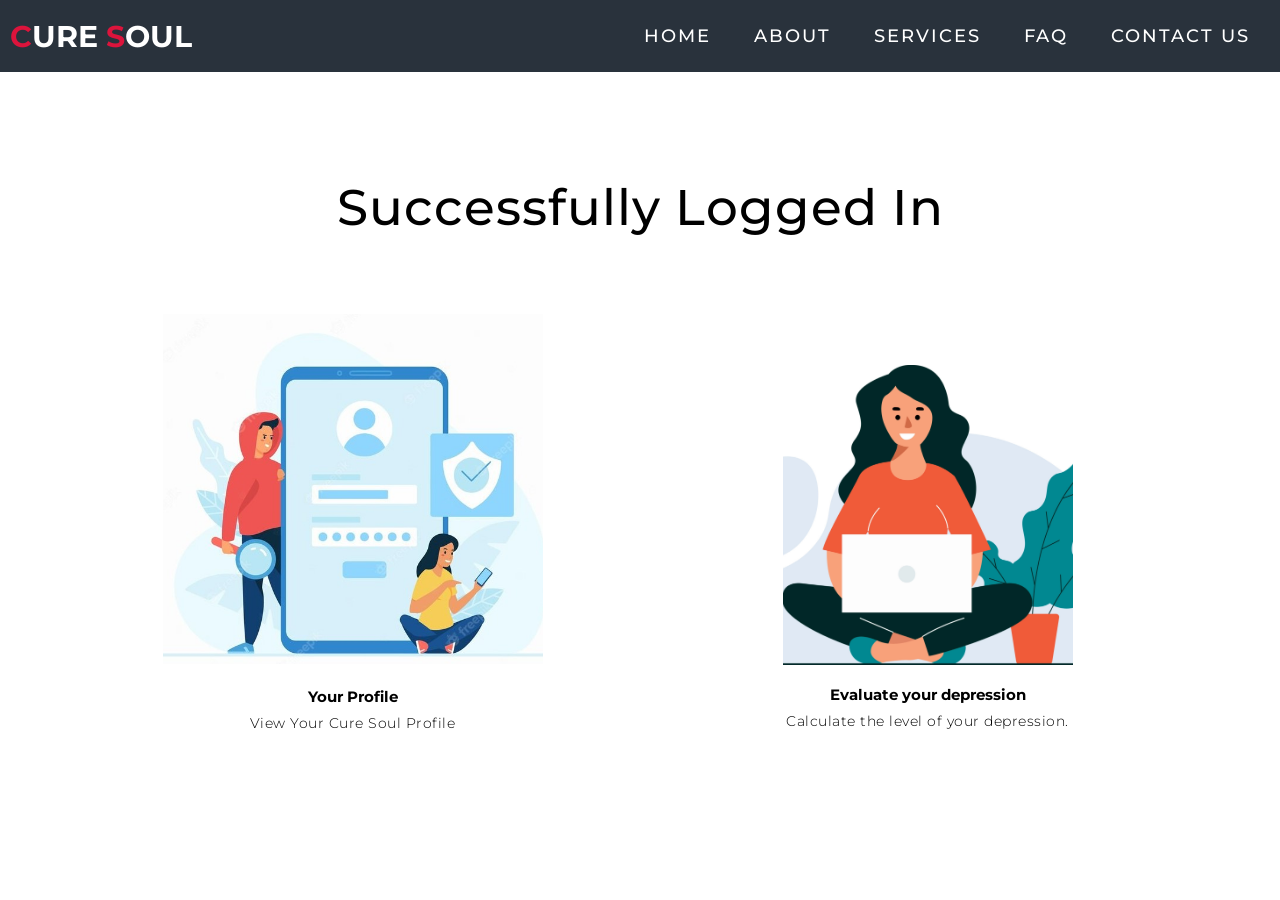
<file: options.html>
<!DOCTYPE html>
<html lang="en">
<head>
    <meta charset="UTF-8">
    <meta http-equiv="X-UA-Compatible" content="IE=edge">
    <meta name="viewport" content="width=device-width, initial-scale=1.0">
    <link rel="stylesheet" href="options.css">
    <title>CureSoul | Constant Support</title>
</head>
<body>
    <!-- Header -->
    <section id="header">
        <div class="header container">
        <div class="nav-bar">
            <div class="brand">
            <a href="index.html">
                <h1><span>C</span>ure <span>S</span>oul</h1>
            </a>
            </div>
            <div class="nav-list">
            <div class="hamburger">
                <div class="bar"></div>
            </div>
            <ul>
                <li><a href="index.html" data-after="Home">Home</a></li>
                <li><a href="index.html#aboutsec" data-after="About">About</a></li>
                <li><a href="index.html#services" data-after="Service">Services</a></li>
                <li><a href="index.html#faqs" data-after="FAQ">FAQ</a></li>
                <li><a href="index.html#contact" data-after="Contact">Contact Us</a></li>
            </ul>
            </div>
        </div>
        </div>
    </section>
    <!-- End Header -->

    <!-- Services Section -->
    <section id="services">
        <div class="services container">
          <div class="service-top">
            <p>
                <br>
                <h1 class="section-title">Successfully Logged In</h1>
               <br>
          </p>
          </div>
          <div class="service-bottom">
            <div class="service-item">
              <div class="icon1"><a href="userprofiledemo.html"><img src="images\img-10.jpg "/></a> </div>
              <div>
                <h1>Your Profile</h1>
                <p>View Your Cure Soul Profile</p>
              </div>
              
            </div>
            <div class="service-item">
              <div class="icon2" >
                <a href="display.php"><img src="images\img-7.png "/></a> 
              </div>
              <div > 
              <div> 
                <h1 >Evaluate your depression</h1>
                <p>Calculate the level of your depression.</p>
              </div>
              
            </div>
            
          </div>
        </div>
      </section>
     
      <!-- End Services Section -->
      
</body>
</html>
</file>
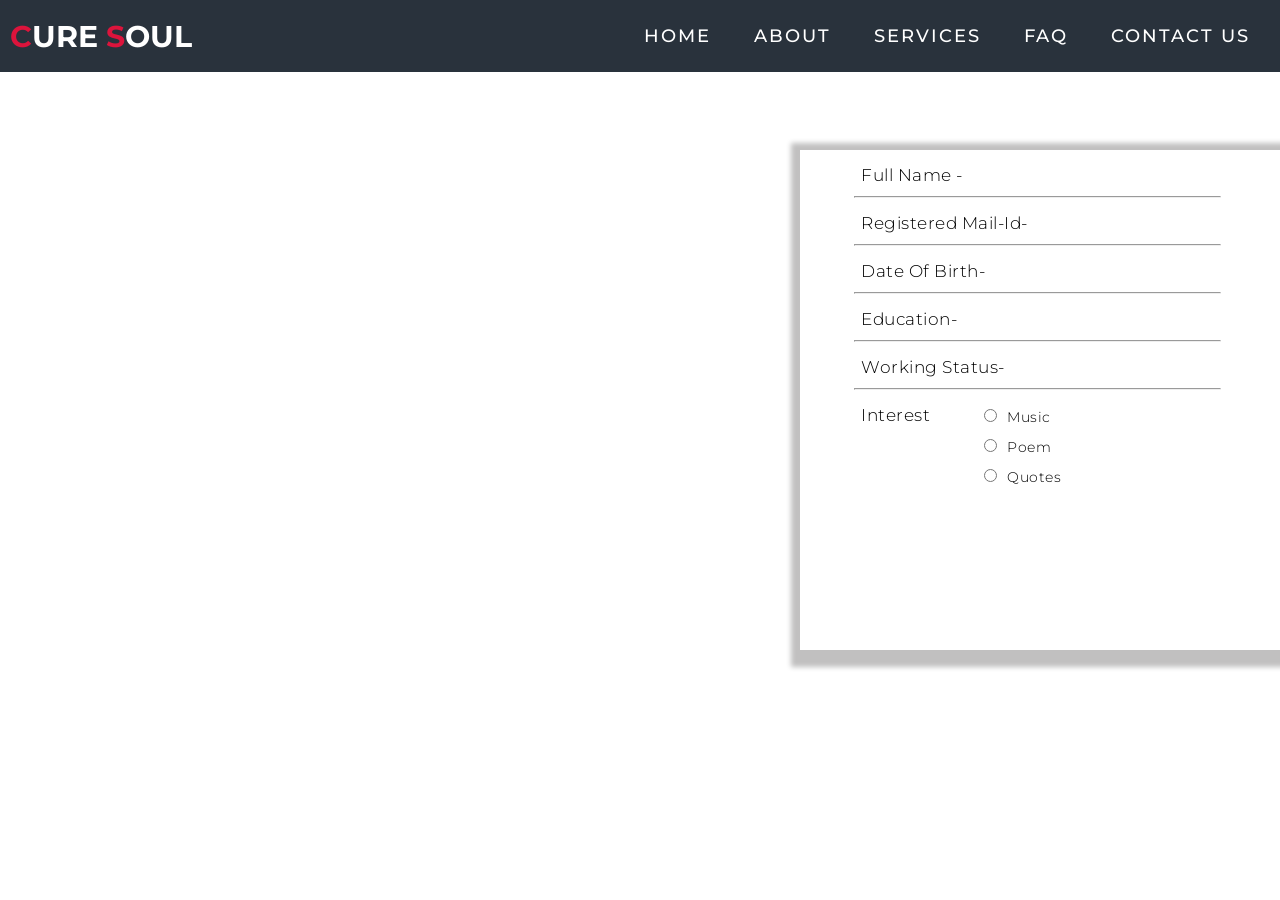
<file: userprofile.html>
<!DOCTYPE html>
<html lang="en">

<head>
    <meta charset="UTF-8">
    <meta http-equiv="X-UA-Compatible" content="IE=edge">
    <meta name="viewport" content="width=device-width, initial-scale=1.0">
    <title>CureSoul | Constant Support</title>
    <link rel="stylesheet" href="../options.css">
    <link rel="stylesheet" href="userprofile.css">
</head>

<body>
    <!-- Header -->
    <section id="header">
        <div class="header container">
            <div class="nav-bar">
                <div class="brand">
                    <a href="../index.html">
                        <h1><span>C</span>ure <span>S</span>oul</h1>
                    </a>
                </div>
                <div class="nav-list">
                    <div class="hamburger">
                        <div class="bar"></div>
                    </div>
                    <ul>
                        <li><a href="../index.html" data-after="Home">Home</a></li>
                        <li><a href="../index.html#aboutsec" data-after="About">About</a></li>
                        <li><a href="../index.html#services" data-after="Service">Services</a></li>
                        <li><a href="../index.html#faqs" data-after="FAQ">FAQ</a></li>
                        <li><a href="../index.html#contact" data-after="Contact">Contact Us</a></li>
                    </ul>
                </div>
            </div>
        </div>
    </section>
    <!-- End Header -->

    <!-- Content box -->
    <div class="data">
        <div class="form">
            <form action="#">
                <div class="row">
                    <div class="col-1">
                        <p class="heading">Full Name -</p>
                    </div>
                    <div class="col-2">
                        <input type="text" name="name" value="">
                    </div>
                </div>
                <hr>
                <div class="row">
                    <div class="col-1">
                        <p class="heading">Registered Mail-Id-</p>
                    </div>
                    <div class="col-2">
                        <input type="email" name="email" value="">
                    </div>
                </div>
                <hr>
                <div class="row">
                    <div class="col-1">
                        <p class="heading">Date Of Birth-</p>
                    </div>
                    <div class="col-2">
                        <input type="text" name="dob" value="">
                    </div>
                </div>
                <hr>
                <div class="row">
                    <div class="col-1">
                        <p class="heading">Education-</p>
                    </div>
                    <div class="col-2">
                        <input type="text" name="edu" value="">
                    </div>
                </div>
                <hr>
                <div class="row">
                    <div class="col-1">
                        <p class="heading">Working Status-</p>
                    </div>
                    <div class="col-2">
                        <input type="text" name="stat" value="">
                    </div>
                </div>
                <hr>
                <div class="row">
                    <div class="col-1">
                        <p class="heading">Interest</p>
                    </div>
                    <div class="col">
        
                        <p><input for="Music" type="radio" value="m" name="interest">Music</p>
                        
                        <p><input for="Quotes" type="radio" value="q" name="interest">Poem</p>
                        
                        <p><input for="Poems" type="radio" value="p" name="interest">Quotes</p>
                      
        
                    </div>
                </div>
            </form>
        </div>
    </div>
</body>
</html>
</file>
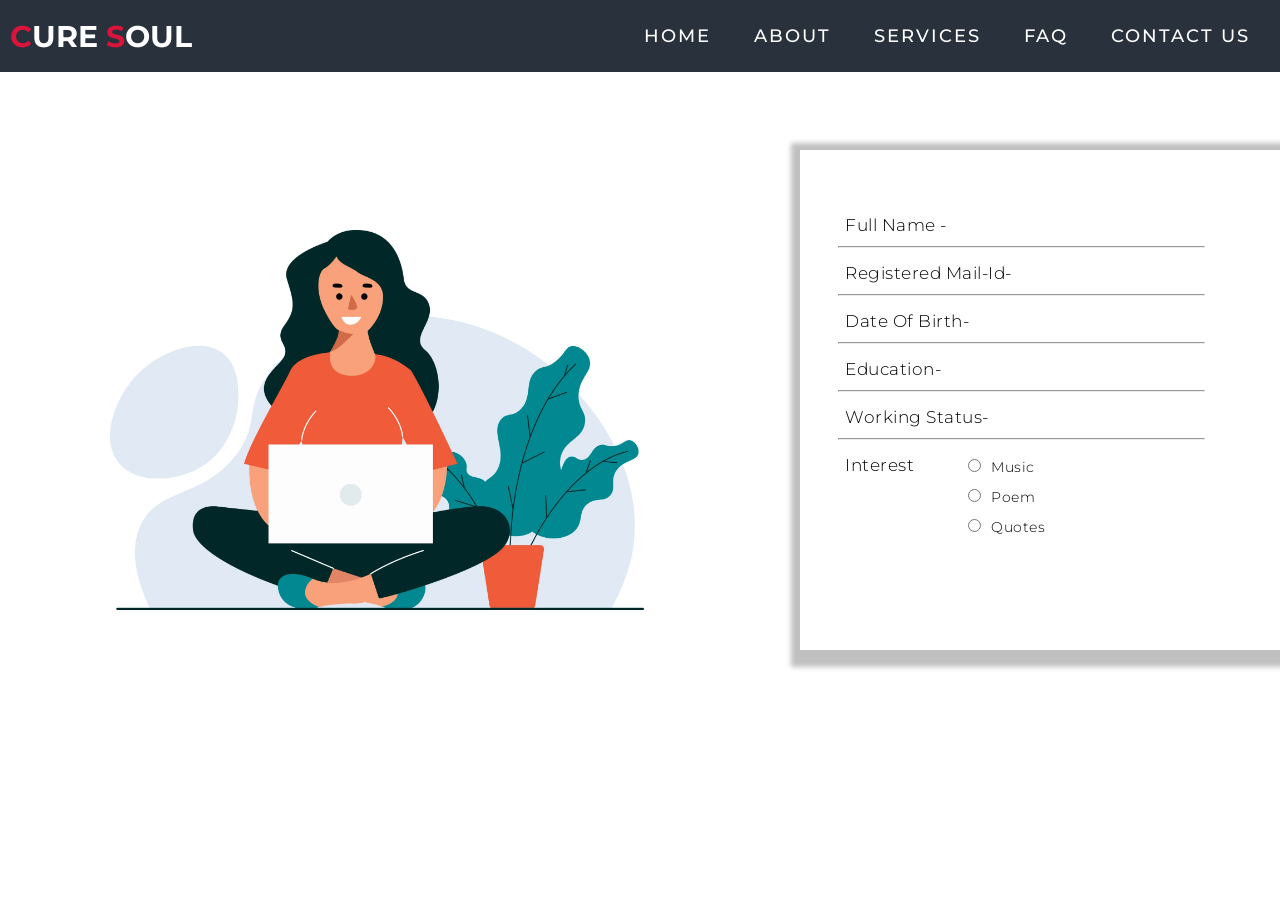
<file: userprofiledemo.html>
<!DOCTYPE html>
<html lang="en">

<head>
    <meta charset="UTF-8">
    <meta http-equiv="X-UA-Compatible" content="IE=edge">
    <meta name="viewport" content="width=device-width, initial-scale=1.0">
    <title>CureSoul | Constant Support</title>
    <link rel="stylesheet" href="options.css">
    <link rel="stylesheet" href="userprofile.css">
</head>

<body>
    <!-- Header -->
    <section id="header">
        <div class="header container">
            <div class="nav-bar">
                <div class="brand">
                    <a href="../index.html">
                        <h1><span>C</span>ure <span>S</span>oul</h1>
                    </a>
                </div>
                <div class="nav-list">
                    <div class="hamburger">
                        <div class="bar"></div>
                    </div>
                    <ul>
                        <li><a href="../index.html" data-after="Home">Home</a></li>
                        <li><a href="../index.html#aboutsec" data-after="About">About</a></li>
                        <li><a href="../index.html#services" data-after="Service">Services</a></li>
                        <li><a href="../index.html#faqs" data-after="FAQ">FAQ</a></li>
                        <li><a href="../index.html#contact" data-after="Contact">Contact Us</a></li>
                    </ul>
                </div>
            </div>
        </div>
    </section>
    <!-- End Header -->

    <!-- Content box -->
    <div class="main-box">
        <div class="image">
                <img src="img-7.png" alt="" width="40%">
        </div>

   
    <div class="data">
        <div class="form">
            <form action="#">
                <div class="row">
                    <div class="col-1">
                        <p class="heading">Full Name -</p>
                    </div>
                    <div class="col-2">
                        <input type="text" name="name" value="">
                    </div>
                </div>
                <hr>
                <div class="row">
                    <div class="col-1">
                        <p class="heading">Registered Mail-Id-</p>
                    </div>
                    <div class="col-2">
                        <input type="email" name="email" value="">
                    </div>
                </div>
                <hr>
                <div class="row">
                    <div class="col-1">
                        <p class="heading">Date Of Birth-</p>
                    </div>
                    <div class="col-2">
                        <input type="text" name="dob" value="">
                    </div>
                </div>
                <hr>
                <div class="row">
                    <div class="col-1">
                        <p class="heading">Education-</p>
                    </div>
                    <div class="col-2">
                        <input type="text" name="edu" value="">
                    </div>
                </div>
                <hr>
                <div class="row">
                    <div class="col-1">
                        <p class="heading">Working Status-</p>
                    </div>
                    <div class="col-2">
                        <input type="text" name="stat" value="">
                    </div>
                </div>
                <hr>
                <div class="row">
                    <div class="col-1">
                        <p class="heading">Interest</p>
                    </div>
                    <div class="col">
        
                        <p><input for="Music" type="radio" value="m" name="interest">Music</p>
                        
                        <p><input for="Quotes" type="radio" value="q" name="interest">Poem</p>
                        
                        <p><input for="Poems" type="radio" value="p" name="interest">Quotes</p>
                      
        
                    </div>
                </div>
            </form>
        </div>
    </div>
<!-- </div> -->

</body>

</html>
</file>
<file: options.css>
@import 'https://fonts.googleapis.com/css?family=Montserrat:300, 400, 700&display=swap';
* {
	padding: 0;
	margin: 0;
	box-sizing: border-box;
}
html {
	font-size: 10px;
	font-family: 'Montserrat', sans-serif;
	scroll-behavior: smooth;
}
a {
	text-decoration: none;
}
h2{
    font-size: 30px; 
}
.container {
	min-height: 100vh;
	width: 100%;
	display: flex;
	align-items: center;
	justify-content: center;
}
img {
	height: 100%;
	width: 100%;
	object-fit: cover;
}
p {
	color: black;
	font-size: 1.4rem;
	margin-top: 5px;
	line-height: 2.5rem;
	font-weight: 300;
	letter-spacing: 0.05rem;
}
.section-title {
	font-size: 4rem;
	font-weight: 500;
	color: black;
	margin-bottom: 10px;
	letter-spacing: 0.1rem;
	text-align: center;
}


.brand h1 {
	font-size: 3rem;
	text-transform: uppercase;
	color: white;
}
.brand h1 span {
	color: crimson;
}

/* Header section */
#header {
	position: fixed;
	z-index: 1000;
	left: 0;
	top: 0;
	width: 100vw;
	height: auto;
}
#header .header {
	min-height: 8vh;
	background-color: #29323c ;
}
#header .nav-bar {
	display: flex;
	align-items: center;
	justify-content: space-between;
	width: 100%;
	height: 100%;
	max-width: 1300px;
	padding: 0 10px;
}
#header .nav-list ul {
	list-style: none;
	position: absolute;
	background-color: rgb(31, 30, 30);
	width: 100vw;
	height: 100vh;
	left: 100%;
	top: 0;
	display: flex;
	flex-direction: column;
	justify-content: center;
	align-items: center;
	z-index: 1;
	overflow-x: hidden;
	transition: 0.5s ease left;
}
#header .nav-list ul.active {
	left: 0%;
}
#header .nav-list ul a {
	font-size: 2.5rem;
	font-weight: 500;
	letter-spacing: 0.2rem;
	text-decoration: none;
	color: white;
	text-transform: uppercase;
	padding: 20px;
	display: block;
}
#header .nav-list ul a::after {
	content: attr(data-after);
	position: absolute;
	top: 50%;
	left: 50%;
	transform: translate(-50%, -50%) scale(0);
	color: rgba(240, 248, 255, 0.021);
	font-size: 13rem;
	letter-spacing: 50px;
	z-index: -1;
	transition: 0.3s ease letter-spacing;
}
#header .nav-list ul li:hover a::after {
	transform: translate(-50%, -50%) scale(1);
	letter-spacing: initial;
}
#header .nav-list ul li:hover a {
	color: crimson;
}
#header .hamburger {
	height: 60px;
	width: 60px;
	display: inline-block;
	border: 3px solid white;
	border-radius: 50%;
	position: relative;
	display: flex;
	align-items: center;
	justify-content: center;
	z-index: 100;
	cursor: pointer;
	transform: scale(0.8);
	margin-right: 20px;
}
#header .hamburger:after {
	position: absolute;
	content: '';
	height: 100%;
	width: 100%;
	border-radius: 50%;
	border: 3px solid white;
	animation: hamburger_puls 1s ease infinite;
}
#header .hamburger .bar {
	height: 2px;
	width: 30px;
	position: relative;
	background-color: white;
	z-index: -1;
}
#header .hamburger .bar::after,
#header .hamburger .bar::before {
	content: '';
	position: absolute;
	height: 100%;
	width: 100%;
	left: 0;
	background-color: white;
	transition: 0.3s ease;
	transition-property: top, bottom;
}
#header .hamburger .bar::after {
	top: 8px;
}
#header .hamburger .bar::before {
	bottom: 8px;
}
#header .hamburger.active .bar::before {
	bottom: 0;
}
#header .hamburger.active .bar::after {
	top: 0;
}
/* End Header section */


#services .services {
	flex-direction: column;
	text-align: center;
	max-width: 2000px;
	margin: 0 auto;
	padding: 100px 0;
}
#services .service-top {
	max-width: 800px;
	margin: 0 auto;
}
#services .service-bottom {
	display: flex;
	align-items: center;
	justify-content:space-around;
	flex-wrap: wrap;
	margin-top: 30px;
}
#services .service-item {
	flex:1;
	flex-basis: 80%;
	display: flex;
	align-items:center;
	justify-content: center;
	flex-direction: column;
	padding: 0px 120px;
	border-radius: 10px;
	background-size: cover;
	height: 100%;
	width: 100%;
	object-fit: cover;
	margin: 10px 5%;
	position: relative;
	z-index: 1;
	overflow: hidden;
	
}

#services .service-bottom .icon1 {
	height: 350px;
	width: 380px;
	margin-bottom: 23px;
	
}
#services .service-bottom .icon2 {
	height: 300px;
	width: 290px;
	margin-top: 50px;
	margin-bottom: 20px;
	
}

/* Keyframes */
@keyframes hamburger_puls {
	0% {
		opacity: 1;
		transform: scale(1);
	}
	100% {
		opacity: 0;
		transform: scale(1.4);
	}
}
@keyframes text_reveal_box {
	50% {
		width: 100%;
		left: 0;
	}
	100% {
		width: 0;
		left: 100%;
	}
}
@keyframes text_reveal {
	100% {
		color: white;
	}
}
@keyframes text_reveal_name {
	100% {
		color: crimson;
		font-weight: 500;
	}
}
/* End Keyframes */

/* Media Query For Tablet */
@media only screen and (min-width: 768px) {
	.cta {
		font-size: 2.5rem;
		padding: 20px 60px;
	}
	h1.section-title {
		font-size: 5rem;
	}	
}
/* End Media Query For Tablet */

/* Media Query For Desktop */
@media only screen and (min-width: 1200px) {
	/* header */
	#header .hamburger {
		display: none;
	}
	#header .nav-list ul {
		position: initial;
		display: block;
		height: auto;
		width: fit-content;
		background-color: transparent;
	}
	#header .nav-list ul li {
		display: inline-block;
	}
	#header .nav-list ul li a {
		font-size: 1.8rem;
	}
	#header .nav-list ul a:after {
		display: none;
	}
	/* End header */
    #services .service-bottom .service-item {
		flex-basis: 22%;
		margin: 1.5%;
	}
}
/* End  Media Query For Desktop */
</file>
<file: userprofile.css>
*{
    padding: 0;
    margin: 0;
}
.data{
    /* position: absolute; */
    /* top: 55%; */
    /* left: 50%; */
    /* transform: translate(-50%,-50%); */
    width: 40%;
    height: 500px;
    box-shadow: 3px 5px 5px 12px rgb(193, 192, 192);
    margin-left:800px;
    margin-top: 150px;
}
.form{
    margin: 50px 15px;
    display: flex;
    justify-content: center;
    align-items: center;
}
.row{
    display: flex;
}
input{
    border:none;
    outline: none;
    font-family:Verdana;
    font-size: 17px;
    color: gray;
}
.col-1{
    padding:8px 2px;    
}
.col-1 p{
    font-size: 17px;
    margin-left: 5px;
}
.col-2{
    margin-left: 14px;
    padding:12px 2px; 
}
.col{
    margin-left: 50px;
    margin-top: 8px;
    padding: 2px;
}
input[type="radio"]{
    margin-right: 10px;
}
hr{
    width:91%;text-align:right;
}
.main-box{
    display: flex;
    flex-direction: row;
}
.image{
    display: block;
    height: 400px;
    margin: auto;
    position: absolute;
    margin-top: 220px;
    margin-left: 100px;
    padding: 10px;
}
</file>
